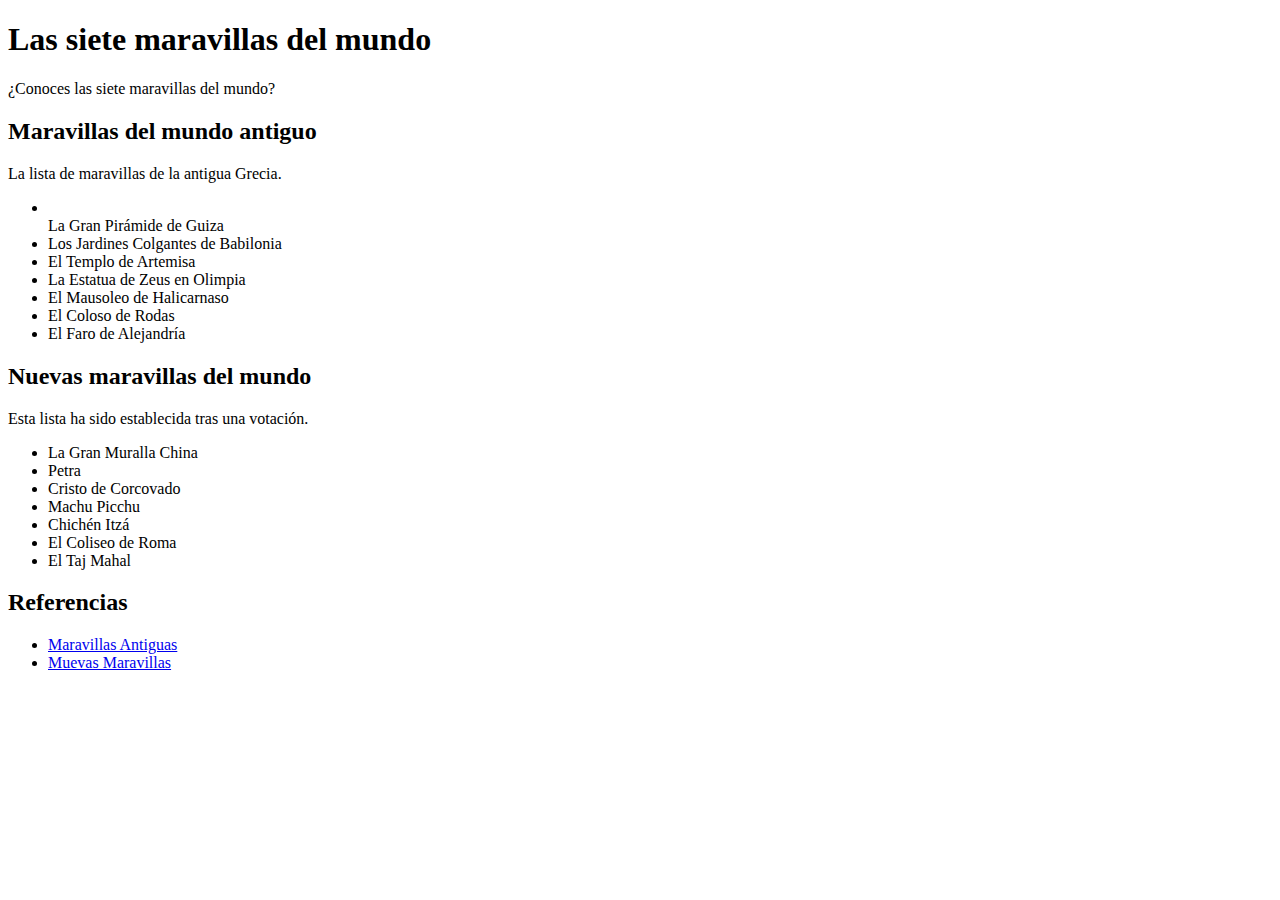
<file: Capitulo 2/index.html>
<!DOCTYPE html>
<html lang="en">
<head>
    <meta charset="UTF-8">
    <meta name="viewport" content="width=device-width, initial-scale=1.0">
    <meta http-equiv="X-UA-Compatible" content="ie=edge">
    <title>Páginas interactivas con JS</title>
</head>
<body>
    <h1>Las siete maravillas del mundo</h1>
    <p>¿Conoces las siete maravillas del mundo?</p>
    <div id="contenido">
        <h2>Maravillas del mundo antiguo</h2>
        <p>La lista de maravillas de la antigua Grecia.</p>
        <ul class="maravillas" id="antiguas">
            <li class="existe"></li>La Gran Pirámide de Guiza</li>
            <li>Los Jardines Colgantes de Babilonia</li>
            <li>El Templo de Artemisa</li>
            <li>La Estatua de Zeus en Olimpia</li>
            <li>El Mausoleo de Halicarnaso</li>
            <li>El Coloso de Rodas</li>
            <li>El Faro de Alejandría</li>
        </ul>
        <h2>Nuevas maravillas del mundo</h2>
        <p>Esta lista ha sido establecida tras una votación.</p>
        <ul class="maravillas" id="nuevas">
                <li class="existe">La Gran Muralla China</li>
                <li class="existe">Petra</li>
                <Li class="existe">Cristo de Corcovado</Li>
                <Li class="existe">Machu Picchu</Li>
                <li class="existe">Chichén Itzá</li>
                <li class="existe">El Coliseo de Roma</li>
                <li class="existe">El Taj Mahal</li>
        </ul>
        <h2>Referencias</h2>
        <ul>
            <li><a href="https://es.wikipedia.org/wiki/Siete_maravillas_del_mundo_antiguo">Maravillas Antiguas</a></li>
            <li><a href="https://es.wikipedia.org/wiki/Nuevas_siete_maravillas_del_mundo_moderno">Muevas Maravillas</a></li>
        </ul>
    </div>
    <script src="js/curso.js"></script>
</body>
</html>
</file>
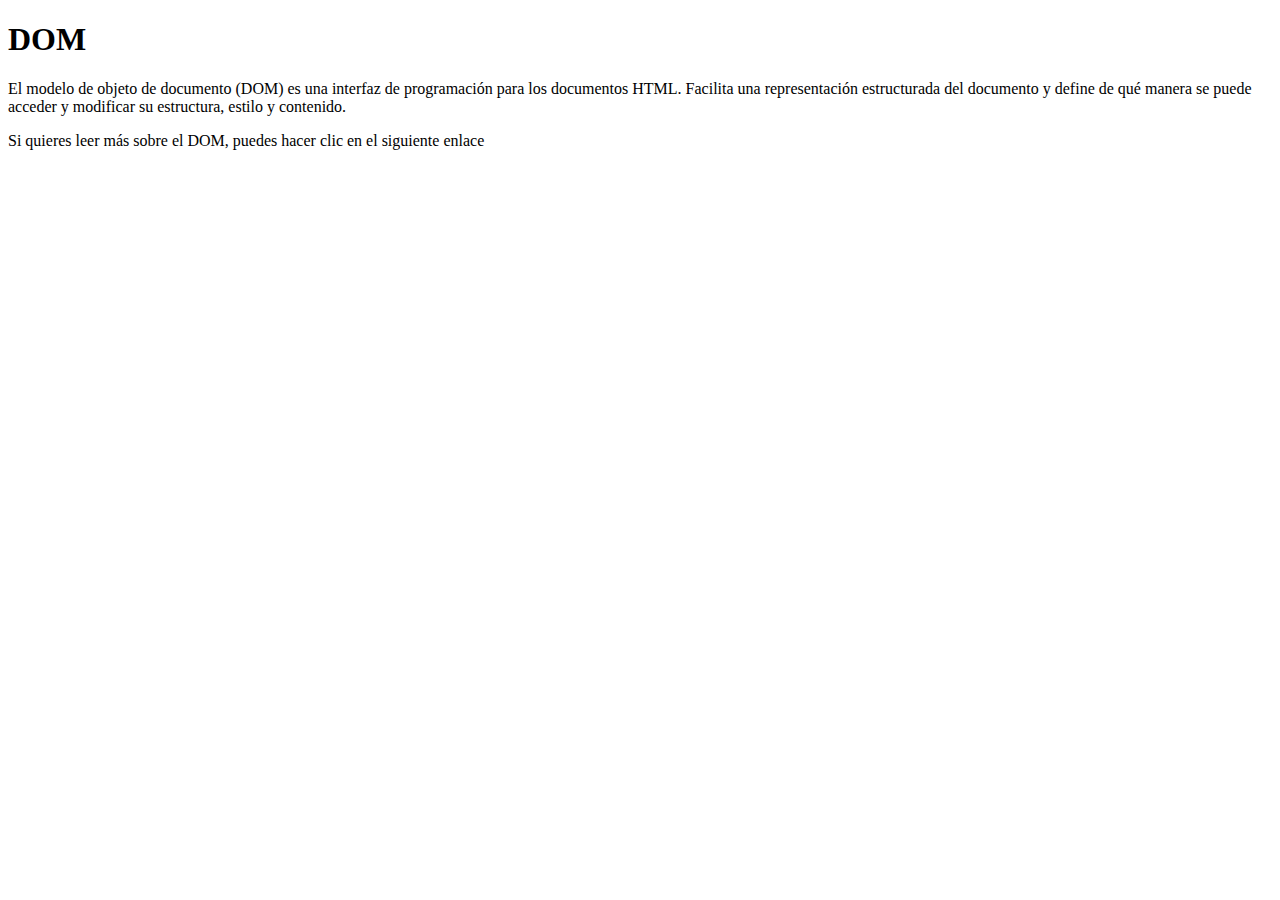
<file: Capitulo 1/curso.html>
<!DOCTYPE html>
<html lang="en">
<head>
    <meta charset="UTF-8">
    <meta name="viewport" content="width=device-width, initial-scale=1.0">
    <meta http-equiv="X-UA-Compatible" content="ie=edge">
    <title>Document</title>
</head>
<body>
    <h1>DOM</h1>
    <P>El modelo de objeto de documento (DOM) es una interfaz de programación para los documentos HTML. Facilita una representación estructurada del documento y define de qué manera se puede acceder y modificar su estructura, estilo y contenido.</P>
    <p>Si quieres leer más sobre el DOM, puedes hacer clic en el siguiente <a href="https://developer.mozilla.org/es/docs/Referencia_DOM_de_Gecko"></a>enlace</p>
    <script src="scripts/curso.js"></script>
</body>
</html>
</file>
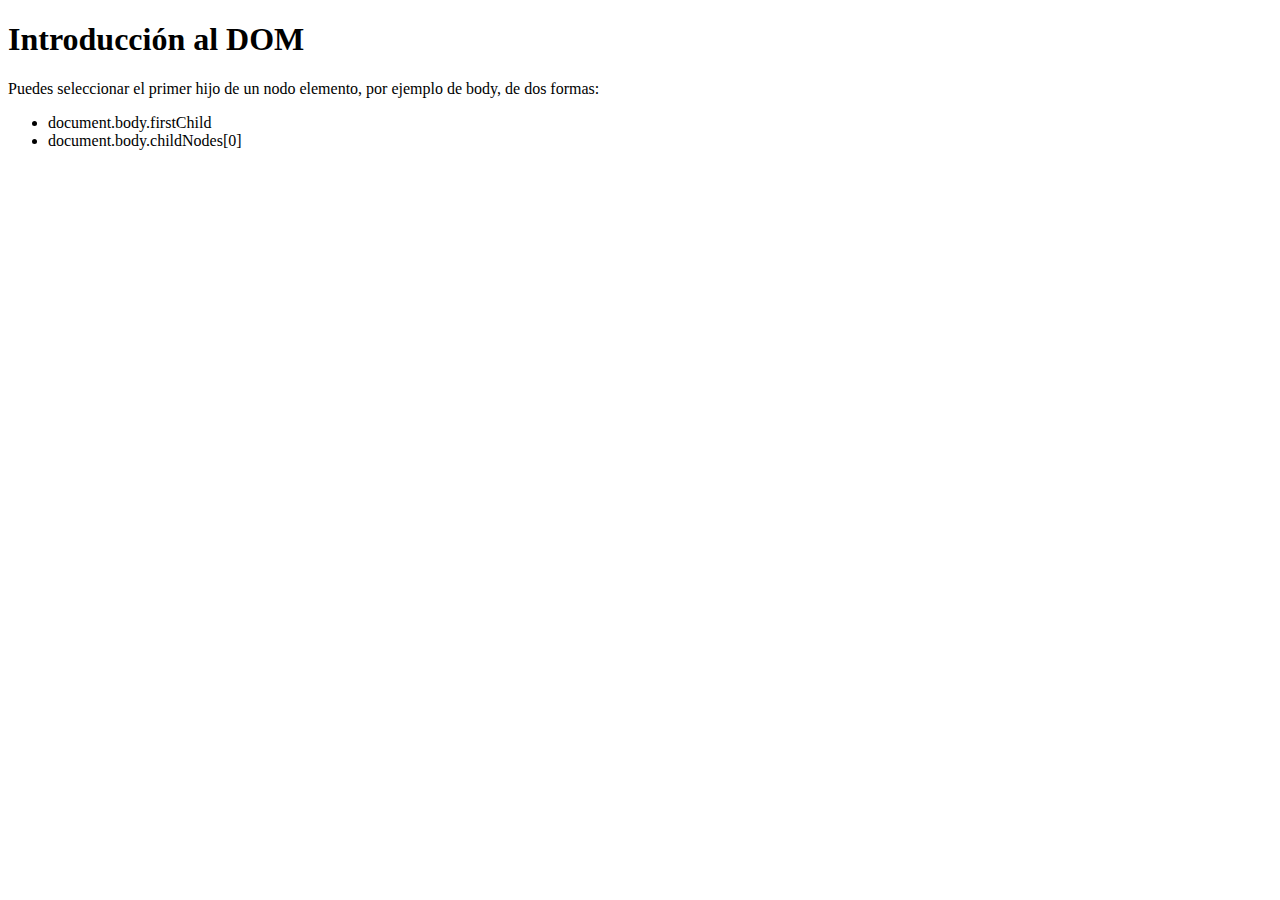
<file: Capitulo 1/ejercicio1.html>
<!DOCTYPE html>
<html lang="en">
<head>
    <meta charset="UTF-8">
    <meta name="viewport" content="width=device-width, initial-scale=1.0">
    <meta http-equiv="X-UA-Compatible" content="ie=edge">
    <title>Páginas interactivas con JS</title>
</head>
<body>
    <h1>Introducción al DOM</h1>
    <p>Puedes seleccionar el primer hijo de un nodo elemento, por ejemplo de body, de dos formas:</p>
    <ul>
        <li>document.body.firstChild</li>
        <li>document.body.childNodes[0]</li>
    </ul>
    <script src="scripts/mostrarNodeHijo.js"></script>
</body>
</html>
</file>
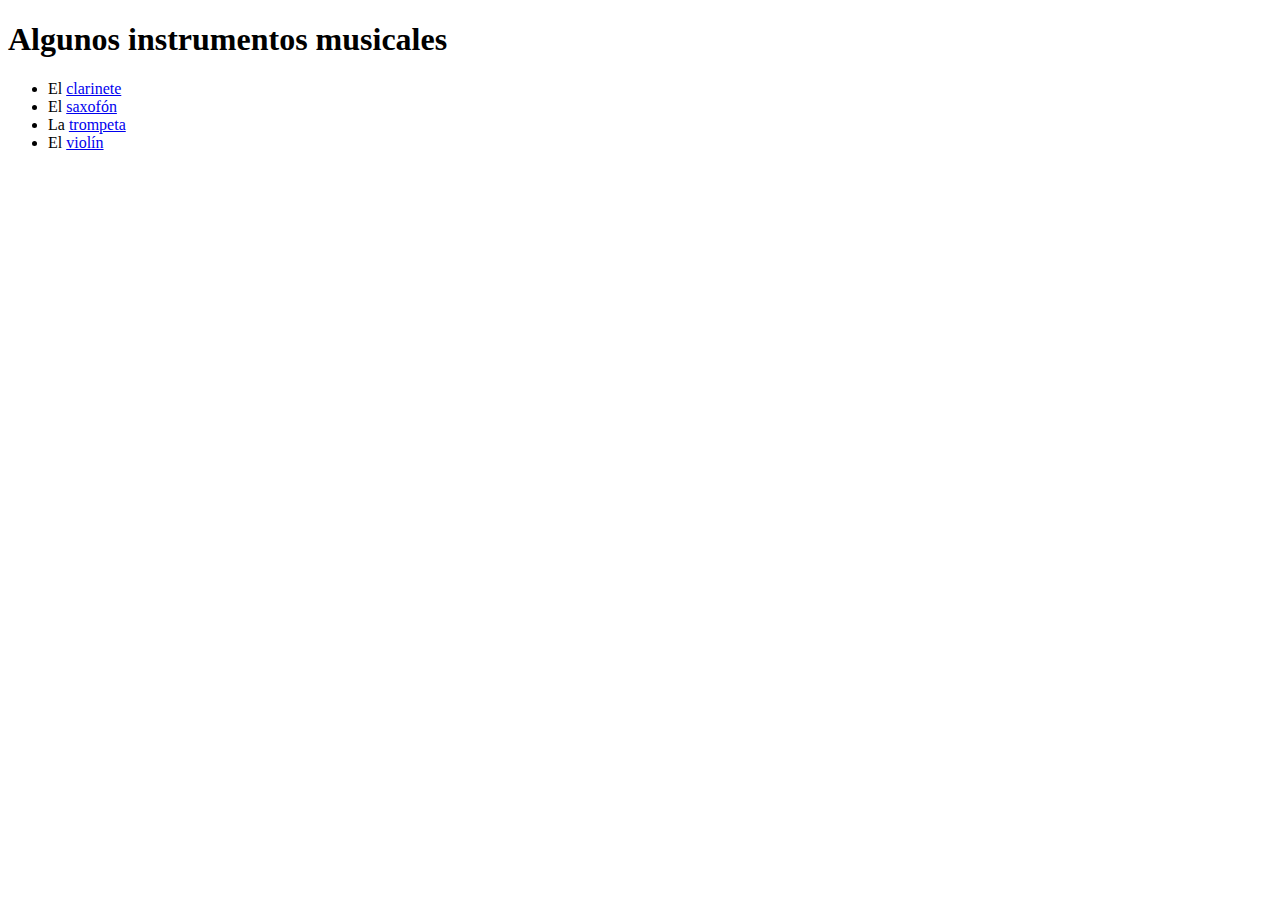
<file: Capitulo 2/practica2.html>
<!DOCTYPE html>
<html lang="en">

<head>
    <meta charset="UTF-8">
    <meta name="viewport" content="width=device-width, initial-scale=1.0">
    <meta http-equiv="X-UA-Compatible" content="ie=edge">
    <title>Algunos instrumentos musicales</title>
</head>

<body>
    <h1>Algunos instrumentos musicales</h1>
    <ul>
        <li id="clarinete" class="viento madera">
            El
            <a href="https://es.wikipedia.org/wiki/Clarinete">clarinete</a>
        </li>
        <li id="saxofon" class="viento madera">
            El
            <a href="https://es.wikipedia.org/wiki/Saxofón">saxofón</a>
        </li>
        <li id="trompeta" class="viento metal">
            La
            <a href="https://es.wikipedia.org/wiki/Trompeta">trompeta</a>
        </li>
        <li id="violín" class="cuerda frotada">
            El
            <a href="https://es.wikipedia.org/wiki/Viol%C3%ADn">violín</a>
        </li>
    </ul>

    <script src="js/instrumento.js"></script>

</body>

</html>
</file>
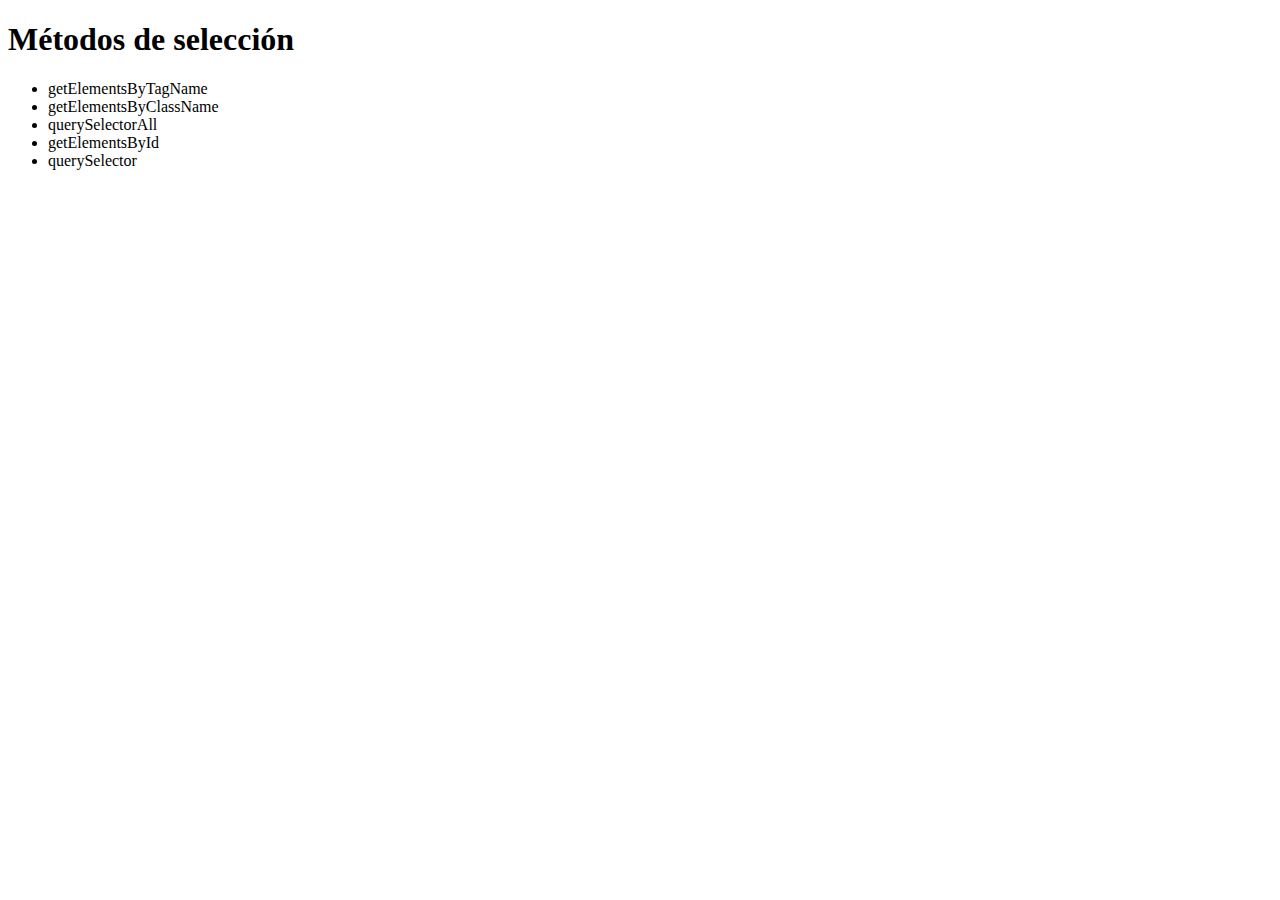
<file: Capitulo 2/practica_1.html>
<!DOCTYPE html>
<html lang="en">
<head>
    <meta charset="UTF-8">
    <meta name="viewport" content="width=device-width, initial-scale=1.0">
    <meta http-equiv="X-UA-Compatible" content="ie=edge">
    <title>Seleccion de elementos del DOM</title>
</head>
<body>
    <h1>Métodos de selección</h1>
    <ul id="lista-metodos">
        <li class="varios">getElementsByTagName</li>
        <li class="varios">getElementsByClassName</li>
        <li class="varios">querySelectorAll</li>
        <li class="uno">getElementsById</li>
        <li class="uno">querySelector</li>
    </ul>

    <script src="js/practica1.js"></script>
</body>
</html>
</file>
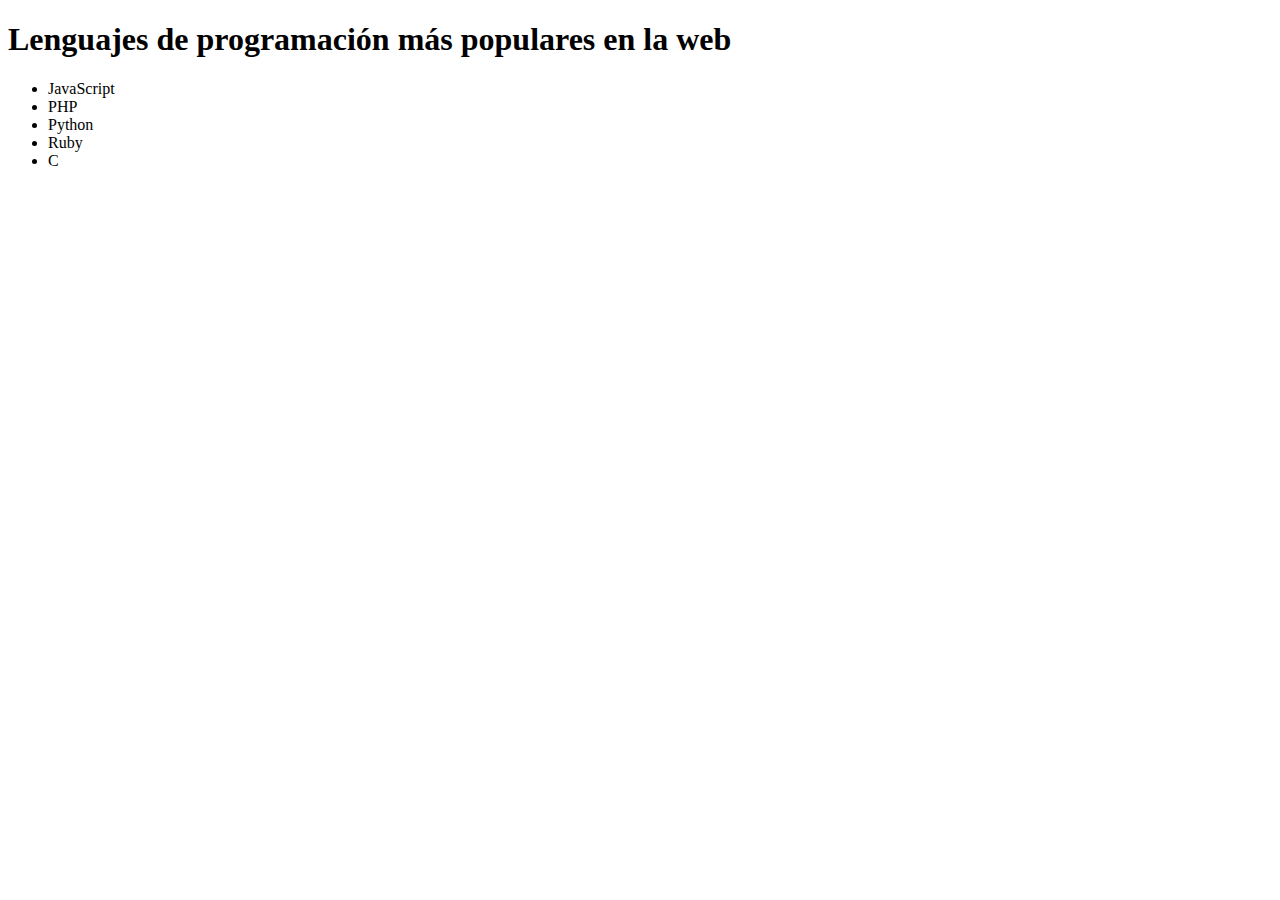
<file: Capitulo 3/curso_capitulo2.html>
<!DOCTYPE html>
<html lang="en">
<head>
    <meta charset="UTF-8">
    <meta name="viewport" content="width=device-width, initial-scale=1.0">
    <meta http-equiv="X-UA-Compatible" content="ie=edge">
    <title>Document</title>
</head>
<body>
        <h1 class="titulo">Lenguajes de programación</h1>
        <div id="contenido">
          <ul id="lenguajes">
            <li id="javascript">JavaScript</li>
            <li id="php">PHP</li>
            <li id="python">Python</li>
            <li id="ruby">Ruby</li>
          </ul>
        </div>
    
        <script src="js/curso.js"></script>
</body>
</html>
</file>
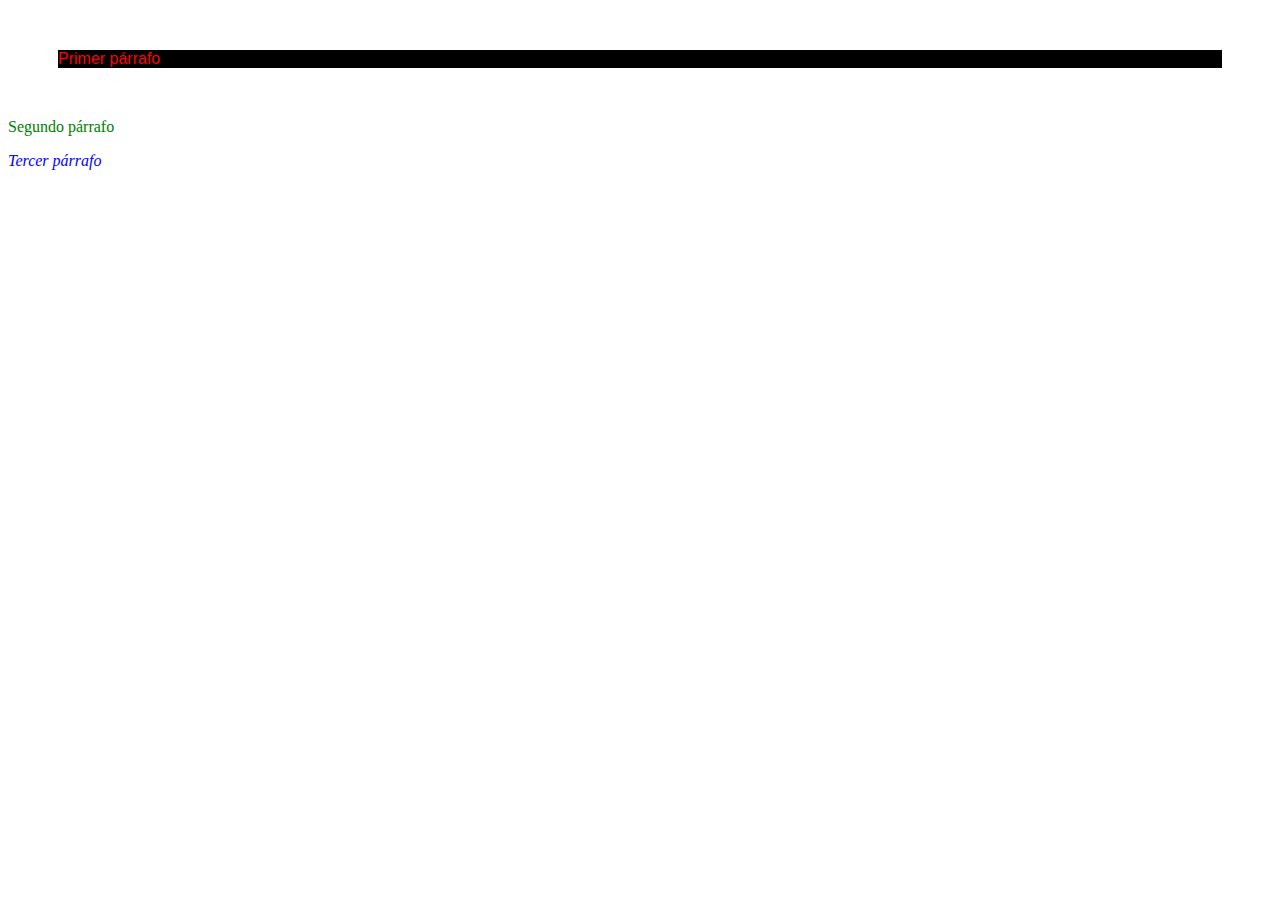
<file: Capitulo 4/capitulo_4.html>
<!DOCTYPE html>
<html lang="en">
<head>
    <meta charset="UTF-8">
    <meta name="viewport" content="width=device-width, initial-scale=1.0">
    <meta http-equiv="X-UA-Compatible" content="ie=edge">
    <title>Capitulo 4 - Modificar estulos con JS</title>
    <!-- link css style -->
    <link rel="stylesheet" href="css/curso.css">
</head>
<body>
    <p>Primer párrafo</p>
    <p style="color: green;">Segundo párrafo</p>
    <p id="p3">Tercer párrafo</p>

    <script src="js/curso.js"></script>
</body>
</html>
</file>
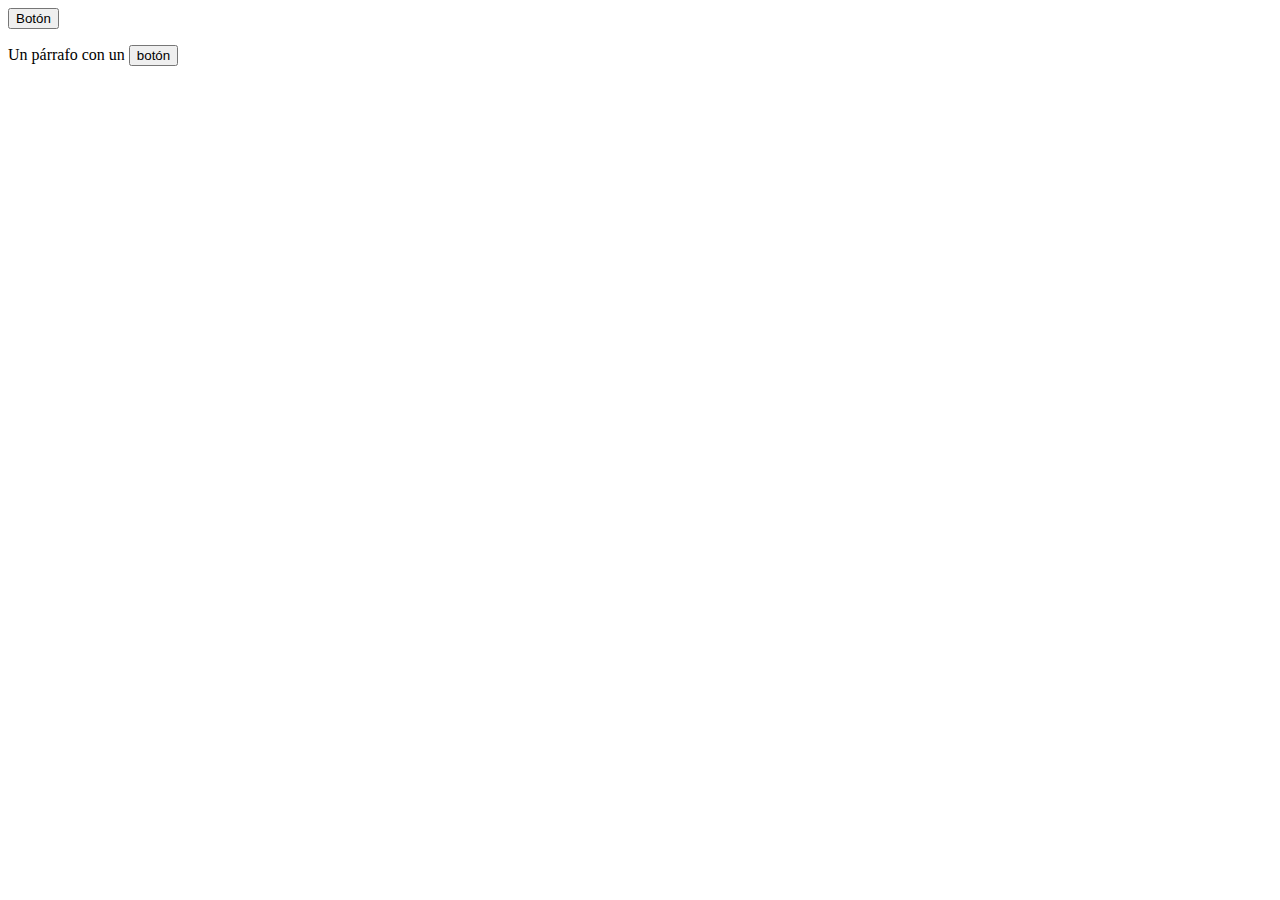
<file: Capitulo 5/capitulo5.html>
<!DOCTYPE html>
<html lang="en">
<head>
    <meta charset="UTF-8">
    <meta name="viewport" content="width=device-width, initial-scale=1.0">
    <meta http-equiv="X-UA-Compatible" content="ie=edge">
    <title>Capítulo 5 - Eventos</title>
</head>
<body>
    <button id="boton">Botón</button>
    <p id="parrafo"> Un párrafo con un 
        <button id="propagacion">botón</button>
    </p>
    <script src="js/curso.js"></script>
</body>
</html>
</file>
<file: Capitulo 4/css/curso.css>
#p3{
    color: blue;
    font-style: italic;    
}
</file>
